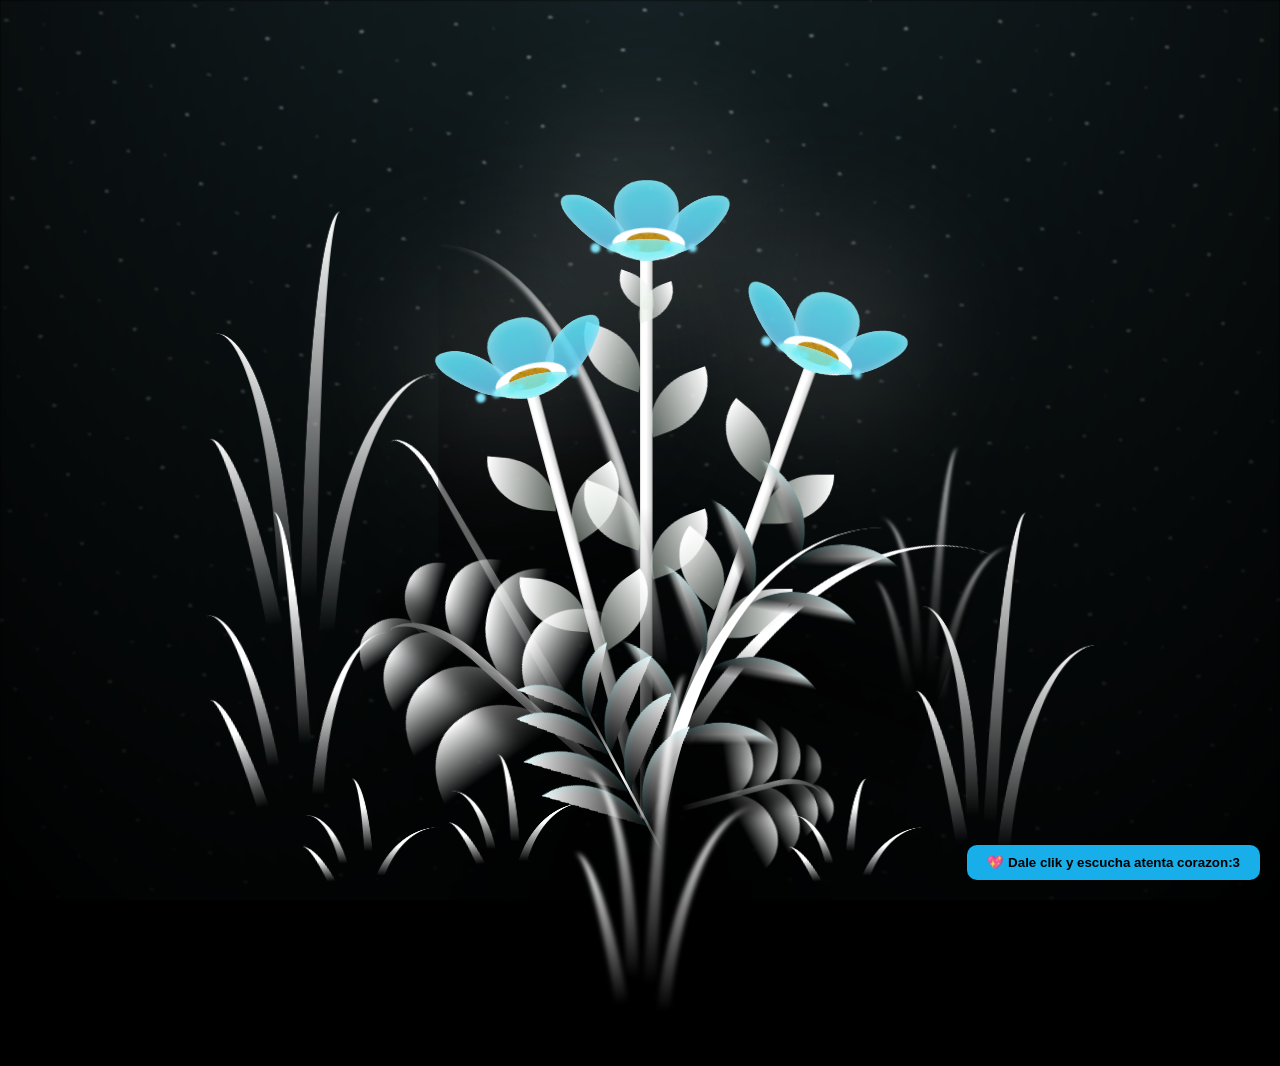
<file: FLORES.html>
<!DOCTYPE html>
<html lang="en">
<head>
    <meta charset="UTF-8">
    <meta http-equiv="X-UA-Compatible" content="IE=edge">
    <meta name="viewport" content="width=device-width, initial-scale=1.0">
    <link rel="stylesheet" href="css/main.css">
    <link rel="icon" href="img/flowers.png" type="image/x-icon">
    <title>FLORES PARA TI:3</title>
</head>

<body class="container">
    <div class="night"></div>
    <div class="flowers">
      <div class="flower flower--1">
        <div class="flower__leafs flower__leafs--1">
          <div class="flower__leaf flower__leaf--1"></div>
          <div class="flower__leaf flower__leaf--2"></div>
          <div class="flower__leaf flower__leaf--3"></div>
          <div class="flower__leaf flower__leaf--4"></div>
          <div class="flower__white-circle"></div>
  
          <div class="flower__light flower__light--1"></div>
          <div class="flower__light flower__light--2"></div>
          <div class="flower__light flower__light--3"></div>
          <div class="flower__light flower__light--4"></div>
          <div class="flower__light flower__light--5"></div>
          <div class="flower__light flower__light--6"></div>
          <div class="flower__light flower__light--7"></div>
          <div class="flower__light flower__light--8"></div>
  
        </div>
        <div class="flower__line">
          <div class="flower__line__leaf flower__line__leaf--1"></div>
          <div class="flower__line__leaf flower__line__leaf--2"></div>
          <div class="flower__line__leaf flower__line__leaf--3"></div>
          <div class="flower__line__leaf flower__line__leaf--4"></div>
          <div class="flower__line__leaf flower__line__leaf--5"></div>
          <div class="flower__line__leaf flower__line__leaf--6"></div>
        </div>
      </div>
  
      <div class="flower flower--2">
        <div class="flower__leafs flower__leafs--2">
          <div class="flower__leaf flower__leaf--1"></div>
          <div class="flower__leaf flower__leaf--2"></div>
          <div class="flower__leaf flower__leaf--3"></div>
          <div class="flower__leaf flower__leaf--4"></div>
          <div class="flower__white-circle"></div>
  
          <div class="flower__light flower__light--1"></div>
          <div class="flower__light flower__light--2"></div>
          <div class="flower__light flower__light--3"></div>
          <div class="flower__light flower__light--4"></div>
          <div class="flower__light flower__light--5"></div>
          <div class="flower__light flower__light--6"></div>
          <div class="flower__light flower__light--7"></div>
          <div class="flower__light flower__light--8"></div>
  
        </div>
        <div class="flower__line">
          <div class="flower__line__leaf flower__line__leaf--1"></div>
          <div class="flower__line__leaf flower__line__leaf--2"></div>
          <div class="flower__line__leaf flower__line__leaf--3"></div>
          <div class="flower__line__leaf flower__line__leaf--4"></div>
        </div>
      </div>
  
      <div class="flower flower--3">
        <div class="flower__leafs flower__leafs--3">
          <div class="flower__leaf flower__leaf--1"></div>
          <div class="flower__leaf flower__leaf--2"></div>
          <div class="flower__leaf flower__leaf--3"></div>
          <div class="flower__leaf flower__leaf--4"></div>
          <div class="flower__white-circle"></div>
  
          <div class="flower__light flower__light--1"></div>
          <div class="flower__light flower__light--2"></div>
          <div class="flower__light flower__light--3"></div>
          <div class="flower__light flower__light--4"></div>
          <div class="flower__light flower__light--5"></div>
          <div class="flower__light flower__light--6"></div>
          <div class="flower__light flower__light--7"></div>
          <div class="flower__light flower__light--8"></div>
  
        </div>
        <div class="flower__line">
          <div class="flower__line__leaf flower__line__leaf--1"></div>
          <div class="flower__line__leaf flower__line__leaf--2"></div>
          <div class="flower__line__leaf flower__line__leaf--3"></div>
          <div class="flower__line__leaf flower__line__leaf--4"></div>
        </div>
      </div>
  
      <div class="grow-ans" style="--d:1.2s">
        <div class="flower__g-long">
          <div class="flower__g-long__top"></div>
          <div class="flower__g-long__bottom"></div>
        </div>
      </div>
  
      <div class="growing-grass">
        <div class="flower__grass flower__grass--1">
          <div class="flower__grass--top"></div>
          <div class="flower__grass--bottom"></div>
          <div class="flower__grass__leaf flower__grass__leaf--1"></div>
          <div class="flower__grass__leaf flower__grass__leaf--2"></div>
          <div class="flower__grass__leaf flower__grass__leaf--3"></div>
          <div class="flower__grass__leaf flower__grass__leaf--4"></div>
          <div class="flower__grass__leaf flower__grass__leaf--5"></div>
          <div class="flower__grass__leaf flower__grass__leaf--6"></div>
          <div class="flower__grass__leaf flower__grass__leaf--7"></div>
          <div class="flower__grass__leaf flower__grass__leaf--8"></div>
          <div class="flower__grass__overlay"></div>
        </div>
      </div>
  
      <div class="growing-grass">
        <div class="flower__grass flower__grass--2">
          <div class="flower__grass--top"></div>
          <div class="flower__grass--bottom"></div>
          <div class="flower__grass__leaf flower__grass__leaf--1"></div>
          <div class="flower__grass__leaf flower__grass__leaf--2"></div>
          <div class="flower__grass__leaf flower__grass__leaf--3"></div>
          <div class="flower__grass__leaf flower__grass__leaf--4"></div>
          <div class="flower__grass__leaf flower__grass__leaf--5"></div>
          <div class="flower__grass__leaf flower__grass__leaf--6"></div>
          <div class="flower__grass__leaf flower__grass__leaf--7"></div>
          <div class="flower__grass__leaf flower__grass__leaf--8"></div>
          <div class="flower__grass__overlay"></div>
        </div>
      </div>
  
      <div class="grow-ans" style="--d:2.4s">
        <div class="flower__g-right flower__g-right--1">
          <div class="leaf"></div>
        </div>
      </div>
  
      <div class="grow-ans" style="--d:2.8s">
        <div class="flower__g-right flower__g-right--2">
          <div class="leaf"></div>
        </div>
      </div>
  
      <div class="grow-ans" style="--d:2.8s">
        <div class="flower__g-front">
          <div class="flower__g-front__leaf-wrapper flower__g-front__leaf-wrapper--1">
            <div class="flower__g-front__leaf"></div>
          </div>
          <div class="flower__g-front__leaf-wrapper flower__g-front__leaf-wrapper--2">
            <div class="flower__g-front__leaf"></div>
          </div>
          <div class="flower__g-front__leaf-wrapper flower__g-front__leaf-wrapper--3">
            <div class="flower__g-front__leaf"></div>
          </div>
          <div class="flower__g-front__leaf-wrapper flower__g-front__leaf-wrapper--4">
            <div class="flower__g-front__leaf"></div>
          </div>
          <div class="flower__g-front__leaf-wrapper flower__g-front__leaf-wrapper--5">
            <div class="flower__g-front__leaf"></div>
          </div>
          <div class="flower__g-front__leaf-wrapper flower__g-front__leaf-wrapper--6">
            <div class="flower__g-front__leaf"></div>
          </div>
          <div class="flower__g-front__leaf-wrapper flower__g-front__leaf-wrapper--7">
            <div class="flower__g-front__leaf"></div>
          </div>
          <div class="flower__g-front__leaf-wrapper flower__g-front__leaf-wrapper--8">
            <div class="flower__g-front__leaf"></div>
          </div>
          <div class="flower__g-front__line"></div>
        </div>
      </div>
  
      <div class="grow-ans" style="--d:3.2s">
        <div class="flower__g-fr">
          <div class="leaf"></div>
          <div class="flower__g-fr__leaf flower__g-fr__leaf--1"></div>
          <div class="flower__g-fr__leaf flower__g-fr__leaf--2"></div>
          <div class="flower__g-fr__leaf flower__g-fr__leaf--3"></div>
          <div class="flower__g-fr__leaf flower__g-fr__leaf--4"></div>
          <div class="flower__g-fr__leaf flower__g-fr__leaf--5"></div>
          <div class="flower__g-fr__leaf flower__g-fr__leaf--6"></div>
          <div class="flower__g-fr__leaf flower__g-fr__leaf--7"></div>
          <div class="flower__g-fr__leaf flower__g-fr__leaf--8"></div>
        </div>
      </div>
  
      <div class="long-g long-g--0">
        <div class="grow-ans" style="--d:3s">
          <div class="leaf leaf--0"></div>
        </div>
        <div class="grow-ans" style="--d:2.2s">
          <div class="leaf leaf--1"></div>
        </div>
        <div class="grow-ans" style="--d:3.4s">
          <div class="leaf leaf--2"></div>
        </div>
        <div class="grow-ans" style="--d:3.6s">
          <div class="leaf leaf--3"></div>
        </div>
      </div>
  
      <div class="long-g long-g--1">
        <div class="grow-ans" style="--d:3.6s">
          <div class="leaf leaf--0"></div>
        </div>
        <div class="grow-ans" style="--d:3.8s">
          <div class="leaf leaf--1"></div>
        </div>
        <div class="grow-ans" style="--d:4s">
          <div class="leaf leaf--2"></div>
        </div>
        <div class="grow-ans" style="--d:4.2s">
          <div class="leaf leaf--3"></div>
        </div>
      </div>
  
      <div class="long-g long-g--2">
        <div class="grow-ans" style="--d:4s">
          <div class="leaf leaf--0"></div>
        </div>
        <div class="grow-ans" style="--d:4.2s">
          <div class="leaf leaf--1"></div>
        </div>
        <div class="grow-ans" style="--d:4.4s">
          <div class="leaf leaf--2"></div>
        </div>
        <div class="grow-ans" style="--d:4.6s">
          <div class="leaf leaf--3"></div>
        </div>
      </div>
  
      <div class="long-g long-g--3">
        <div class="grow-ans" style="--d:4s">
          <div class="leaf leaf--0"></div>
        </div>
        <div class="grow-ans" style="--d:4.2s">
          <div class="leaf leaf--1"></div>
        </div>
        <div class="grow-ans" style="--d:3s">
          <div class="leaf leaf--2"></div>
        </div>
        <div class="grow-ans" style="--d:3.6s">
          <div class="leaf leaf--3"></div>
        </div>
      </div>
  
      <div class="long-g long-g--4">
        <div class="grow-ans" style="--d:4s">
          <div class="leaf leaf--0"></div>
        </div>
        <div class="grow-ans" style="--d:4.2s">
          <div class="leaf leaf--1"></div>
        </div>
        <div class="grow-ans" style="--d:3s">
          <div class="leaf leaf--2"></div>
        </div>
        <div class="grow-ans" style="--d:3.6s">
          <div class="leaf leaf--3"></div>
        </div>
      </div>
  
      <div class="long-g long-g--5">
        <div class="grow-ans" style="--d:4s">
          <div class="leaf leaf--0"></div>
        </div>
        <div class="grow-ans" style="--d:4.2s">
          <div class="leaf leaf--1"></div>
        </div>
        <div class="grow-ans" style="--d:3s">
          <div class="leaf leaf--2"></div>
        </div>
        <div class="grow-ans" style="--d:3.6s">
          <div class="leaf leaf--3"></div>
        </div>
      </div>
  
      <div class="long-g long-g--6">
        <div class="grow-ans" style="--d:4.2s">
          <div class="leaf leaf--0"></div>
        </div>
        <div class="grow-ans" style="--d:4.4s">
          <div class="leaf leaf--1"></div>
        </div>
        <div class="grow-ans" style="--d:4.6s">
          <div class="leaf leaf--2"></div>
        </div>
        <div class="grow-ans" style="--d:4.8s">
          <div class="leaf leaf--3"></div>
        </div>
      </div>
  
      <div class="long-g long-g--7">
        <div class="grow-ans" style="--d:3s">
          <div class="leaf leaf--0"></div>
        </div>
        <div class="grow-ans" style="--d:3.2s">
          <div class="leaf leaf--1"></div>
        </div>
        <div class="grow-ans" style="--d:3.5s">
          <div class="leaf leaf--2"></div>
        </div>
        <div class="grow-ans" style="--d:3.6s">
          <div class="leaf leaf--3"></div>
        </div>
      </div>
    </div>
    <script src="main.js"></script>
    <audio id="bg-music" loop>
      <source src="audio/lov.mp3" type="audio/mpeg">
      Tu navegador no soporta audio HTML5.
    </audio>
    <button onclick="document.getElementById('bg-music').play()" style="position: fixed; bottom: 20px; right: 20px; z-index: 9999; padding: 10px 20px; background: rgb(24, 174, 233); border: none; border-radius: 10px; font-weight: bold; cursor: pointer;">
      💖 Dale clik y escucha atenta corazon:3
    </button>
    
  </body>
</html>
</file>
<file: css/main.css>
*,
*::after,
*::before {
  padding: 0;
  margin: 0;
  box-sizing: border-box;
}

:root {
  --dark-color: #000;
}

body {
  display: flex;
  align-items: flex-end;
  justify-content: center;
  min-height: 100vh;
  background-color: var(--dark-color);
  overflow: hidden;
  perspective: 1000px;
}

.night {
  position: fixed;
  left: 50%;
  top: 0;
  transform: translateX(-50%);
  width: 100%;
  height: 100%;
  filter: blur(0.1vmin);
  background-image: radial-gradient(ellipse at top, transparent 0%, var(--dark-color)), 
  radial-gradient(ellipse at bottom, var(--dark-color), rgba(145, 233, 255, 0.2)), 
  repeating-linear-gradient(220deg, rgb(0, 0, 0) 0px, rgb(0, 0, 0) 19px, transparent 19px, 
  transparent 22px), repeating-linear-gradient(189deg, rgb(0, 0, 0) 0px, rgb(0, 0, 0) 19px, 
  transparent 19px, transparent 22px), repeating-linear-gradient(148deg, rgb(0, 0, 0) 0px, 
  rgb(0, 0, 0) 19px, transparent 19px, transparent 22px), linear-gradient(90deg, rgb(255, 255, 255), 
  rgb(240, 240, 240));
}

.flowers {
  position: relative;
  transform: scale(0.9);
}

.flower {
  position: absolute;
  bottom: 10vmin;
  transform-origin: bottom center;
  z-index: 10;
  --fl-speed: 0.8s;
}
.flower--1 {
  -webkit-animation: moving-flower-1 4s linear infinite;
          animation: moving-flower-1 4s linear infinite;
}
.flower--1 .flower__line {
  height: 70vmin;
  -webkit-animation-delay: 0.3s;
          animation-delay: 0.3s;
}
.flower--1 .flower__line__leaf--1 {
  -webkit-animation: blooming-leaf-right var(--fl-speed) 1.6s backwards;
          animation: blooming-leaf-right var(--fl-speed) 1.6s backwards;
}
.flower--1 .flower__line__leaf--2 {
  -webkit-animation: blooming-leaf-right var(--fl-speed) 1.4s backwards;
          animation: blooming-leaf-right var(--fl-speed) 1.4s backwards;
}
.flower--1 .flower__line__leaf--3 {
  -webkit-animation: blooming-leaf-left var(--fl-speed) 1.2s backwards;
          animation: blooming-leaf-left var(--fl-speed) 1.2s backwards;
}
.flower--1 .flower__line__leaf--4 {
  -webkit-animation: blooming-leaf-left var(--fl-speed) 1s backwards;
          animation: blooming-leaf-left var(--fl-speed) 1s backwards;
}
.flower--1 .flower__line__leaf--5 {
  -webkit-animation: blooming-leaf-right var(--fl-speed) 1.8s backwards;
          animation: blooming-leaf-right var(--fl-speed) 1.8s backwards;
}
.flower--1 .flower__line__leaf--6 {
  -webkit-animation: blooming-leaf-left var(--fl-speed) 2s backwards;
          animation: blooming-leaf-left var(--fl-speed) 2s backwards;
}
.flower--2 {
  left: 50%;
  transform: rotate(20deg);
  -webkit-animation: moving-flower-2 4s linear infinite;
          animation: moving-flower-2 4s linear infinite;
}
.flower--2 .flower__line {
  height: 60vmin;
  -webkit-animation-delay: 0.6s;
          animation-delay: 0.6s;
}
.flower--2 .flower__line__leaf--1 {
  -webkit-animation: blooming-leaf-right var(--fl-speed) 1.9s backwards;
          animation: blooming-leaf-right var(--fl-speed) 1.9s backwards;
}
.flower--2 .flower__line__leaf--2 {
  -webkit-animation: blooming-leaf-right var(--fl-speed) 1.7s backwards;
          animation: blooming-leaf-right var(--fl-speed) 1.7s backwards;
}
.flower--2 .flower__line__leaf--3 {
  -webkit-animation: blooming-leaf-left var(--fl-speed) 1.5s backwards;
          animation: blooming-leaf-left var(--fl-speed) 1.5s backwards;
}
.flower--2 .flower__line__leaf--4 {
  -webkit-animation: blooming-leaf-left var(--fl-speed) 1.3s backwards;
          animation: blooming-leaf-left var(--fl-speed) 1.3s backwards;
}
.flower--3 {
  left: 50%;
  transform: rotate(-15deg);
  -webkit-animation: moving-flower-3 4s linear infinite;
          animation: moving-flower-3 4s linear infinite;
}
.flower--3 .flower__line {
  -webkit-animation-delay: 0.9s;
          animation-delay: 0.9s;
}
.flower--3 .flower__line__leaf--1 {
  -webkit-animation: blooming-leaf-right var(--fl-speed) 2.5s backwards;
          animation: blooming-leaf-right var(--fl-speed) 2.5s backwards;
}
.flower--3 .flower__line__leaf--2 {
  -webkit-animation: blooming-leaf-right var(--fl-speed) 2.3s backwards;
          animation: blooming-leaf-right var(--fl-speed) 2.3s backwards;
}
.flower--3 .flower__line__leaf--3 {
  -webkit-animation: blooming-leaf-left var(--fl-speed) 2.1s backwards;
          animation: blooming-leaf-left var(--fl-speed) 2.1s backwards;
}
.flower--3 .flower__line__leaf--4 {
  -webkit-animation: blooming-leaf-left var(--fl-speed) 1.9s backwards;
          animation: blooming-leaf-left var(--fl-speed) 1.9s backwards;
}
.flower__leafs {
  position: relative;
  -webkit-animation: blooming-flower 2s backwards;
          animation: blooming-flower 2s backwards;
}
.flower__leafs--1 {
  -webkit-animation-delay: 1.1s;
          animation-delay: 1.1s;
}
.flower__leafs--2 {
  -webkit-animation-delay: 1.4s;
          animation-delay: 1.4s;
}
.flower__leafs--3 {
  -webkit-animation-delay: 1.7s;
          animation-delay: 1.7s;
}
.flower__leafs::after {
  content: "";
  position: absolute;
  left: 0;
  top: 0;
  transform: translate(-50%, -100%);
  width: 8vmin;
  height: 8vmin;
  background-color: #ffffff;
  filter: blur(10vmin);
}
.flower__leaf {
  position: absolute;
  bottom: 0;
  left: 50%;
  width: 8vmin;
  height: 11vmin;
  border-radius: 51% 49% 47% 53%/44% 45% 55% 69%;
  background-color: #ffffff;
  background-image: linear-gradient(to top, #52bae4, #4be1f5);
  transform-origin: bottom center;
  opacity: 0.9;
  box-shadow: inset 0 0 2vmin rgba(255, 255, 255, 0.5);
}
.flower__leaf--1 {
  transform: translate(-10%, 1%) rotateY(40deg) rotateX(-50deg);
}
.flower__leaf--2 {
  transform: translate(-50%, -4%) rotateX(40deg);
}
.flower__leaf--3 {
  transform: translate(-90%, 0%) rotateY(45deg) rotateX(50deg);
}
.flower__leaf--4 {
  width: 8vmin;
  height: 8vmin;
  transform-origin: bottom left;
  border-radius: 4vmin 10vmin 4vmin 4vmin;
  transform: translate(0%, 18%) rotateX(70deg) rotate(-43deg);
  background-image: linear-gradient(to top, #68ebf5, #78edf1);
  z-index: 1;
  opacity: 0.8;
}
.flower__white-circle {
  position: absolute;
  left: -3.5vmin;
  top: -3vmin;
  width: 9vmin;
  height: 4vmin;
  border-radius: 50%;
  background-color: #ffffff;
}
.flower__white-circle::after {
  content: "";
  position: absolute;
  left: 50%;
  top: 45%;
  transform: translate(-50%, -50%);
  width: 60%;
  height: 60%;
  border-radius: inherit;
  background-image: repeating-linear-gradient(135deg, rgba(0, 0, 0, 0.03) 0px, 
  rgba(0, 0, 0, 0.03) 1px, transparent 1px, transparent 12px), repeating-linear-gradient(45deg, 
  rgba(0, 0, 0, 0.03) 0px, rgba(0, 0, 0, 0.03) 1px, transparent 1px, transparent 12px), 
  repeating-linear-gradient(67.5deg, rgba(0, 0, 0, 0.03) 0px, rgba(0, 0, 0, 0.03) 1px, 
  transparent 1px, transparent 12px), repeating-linear-gradient(135deg, rgba(0, 0, 0, 0.03) 0px, 
  rgba(0, 0, 0, 0.03) 1px, transparent 1px, transparent 12px), repeating-linear-gradient(45deg, 
  rgba(0, 0, 0, 0.03) 0px, rgba(0, 0, 0, 0.03) 1px, transparent 1px, transparent 12px), 
  repeating-linear-gradient(112.5deg, rgba(0, 0, 0, 0.03) 0px, rgba(0, 0, 0, 0.03) 1px, 
  transparent 1px, transparent 12px), repeating-linear-gradient(112.5deg, rgba(0, 0, 0, 0.03) 0px, 
  rgba(0, 0, 0, 0.03) 1px, transparent 1px, transparent 12px), repeating-linear-gradient(45deg, 
  rgba(0, 0, 0, 0.03) 0px, rgba(0, 0, 0, 0.03) 1px, transparent 1px, transparent 12px), 
  repeating-linear-gradient(22.5deg, rgba(0, 0, 0, 0.03) 0px, rgba(0, 0, 0, 0.03) 1px, 
  transparent 1px, transparent 12px), repeating-linear-gradient(45deg, rgba(0, 0, 0, 0.03) 0px, 
  rgba(0, 0, 0, 0.03) 1px, transparent 1px, transparent 12px), repeating-linear-gradient(22.5deg, 
  rgba(0, 0, 0, 0.03) 0px, rgba(0, 0, 0, 0.03) 1px, transparent 1px, transparent 12px), 
  repeating-linear-gradient(135deg, rgba(0, 0, 0, 0.03) 0px, rgba(0, 0, 0, 0.03) 1px, 
  transparent 1px, transparent 12px), repeating-linear-gradient(157.5deg, rgba(0, 0, 0, 0.03) 0px, 
  rgba(0, 0, 0, 0.03) 1px, transparent 1px, transparent 12px), repeating-linear-gradient(67.5deg, 
  rgba(0, 0, 0, 0.03) 0px, rgba(0, 0, 0, 0.03) 1px, transparent 1px, transparent 12px), 
  repeating-linear-gradient(67.5deg, rgba(0, 0, 0, 0.03) 0px, rgba(0, 0, 0, 0.03) 1px, 
  transparent 1px, transparent 12px), linear-gradient(90deg, rgb(190, 133, 0), rgb(190, 133, 0));
}
.flower__line {
  height: 55vmin;
  width: 1.5vmin;
  background-image: linear-gradient(to left, rgba(0, 0, 0, 0.2), transparent, 
  rgba(255, 255, 255, 0.2)), linear-gradient(to top, transparent 10%, #ffffff, #ffffff);
  box-shadow: inset 0 0 2px rgba(0, 0, 0, 0.5);
  -webkit-animation: grow-flower-tree 4s backwards;
          animation: grow-flower-tree 4s backwards;
}
.flower__line__leaf {
  --w: 7vmin;
  --h: calc(var(--w) + 2vmin);
  position: absolute;
  top: 20%;
  left: 90%;
  width: var(--w);
  height: var(--h);
  border-top-right-radius: var(--h);
  border-bottom-left-radius: var(--h);
  background-image: linear-gradient(to top, rgba(212, 228, 212, 0.4), #ffffff);
}
.flower__line__leaf--1 {
  transform: rotate(70deg) rotateY(30deg);
}
.flower__line__leaf--2 {
  top: 45%;
  transform: rotate(70deg) rotateY(30deg);
}
.flower__line__leaf--3, .flower__line__leaf--4, .flower__line__leaf--6 {
  border-top-right-radius: 0;
  border-bottom-left-radius: 0;
  border-top-left-radius: var(--h);
  border-bottom-right-radius: var(--h);
  left: -460%;
  top: 12%;
  transform: rotate(-70deg) rotateY(30deg);
}
.flower__line__leaf--4 {
  top: 40%;
}
.flower__line__leaf--5 {
  top: 0;
  transform-origin: left;
  transform: rotate(70deg) rotateY(30deg) scale(0.6);
}
.flower__line__leaf--6 {
  top: -2%;
  left: -450%;
  transform-origin: right;
  transform: rotate(-70deg) rotateY(30deg) scale(0.6);
}
.flower__light {
  position: absolute;
  bottom: 0vmin;
  width: 1vmin;
  height: 1vmin;
  background-color: rgb(110, 231, 247);
  border-radius: 50%;
  filter: blur(0.2vmin);
  -webkit-animation: light-ans 4s linear infinite backwards;
          animation: light-ans 4s linear infinite backwards;
}
.flower__light:nth-child(odd) {
  background-color: #7adef7;
}
.flower__light--1 {
  left: -2vmin;
  -webkit-animation-delay: 1s;
          animation-delay: 1s;
}
.flower__light--2 {
  left: 3vmin;
  -webkit-animation-delay: 0.5s;
          animation-delay: 0.5s;
}
.flower__light--3 {
  left: -6vmin;
  -webkit-animation-delay: 0.3s;
          animation-delay: 0.3s;
}
.flower__light--4 {
  left: 6vmin;
  -webkit-animation-delay: 0.9s;
          animation-delay: 0.9s;
}
.flower__light--5 {
  left: -1vmin;
  -webkit-animation-delay: 1.5s;
          animation-delay: 1.5s;
}
.flower__light--6 {
  left: -4vmin;
  -webkit-animation-delay: 3s;
          animation-delay: 3s;
}
.flower__light--7 {
  left: 3vmin;
  -webkit-animation-delay: 2s;
          animation-delay: 2s;
}
.flower__light--8 {
  left: -6vmin;
  -webkit-animation-delay: 3.5s;
          animation-delay: 3.5s;
}
.flower__grass {
  --c: #ffffff;
  --line-w: 1.5vmin;
  position: absolute;
  bottom: 12vmin;
  left: -7vmin;
  display: flex;
  flex-direction: column;
  align-items: flex-end;
  z-index: 20;
  transform-origin: bottom center;
  transform: rotate(-48deg) rotateY(40deg);
}
.flower__grass--1 {
  -webkit-animation: moving-grass 2s linear infinite;
          animation: moving-grass 2s linear infinite;
}
.flower__grass--2 {
  left: 2vmin;
  bottom: 10vmin;
  transform: scale(0.5) rotate(75deg) rotateX(10deg) rotateY(-200deg);
  opacity: 0.8;
  z-index: 0;
  -webkit-animation: moving-grass--2 1.5s linear infinite;
          animation: moving-grass--2 1.5s linear infinite;
}
.flower__grass--top {
  width: 7vmin;
  height: 10vmin;
  border-top-right-radius: 100%;
  border-right: var(--line-w) solid var(--c);
  transform-origin: bottom center;
  transform: rotate(-2deg);
}
.flower__grass--bottom {
  margin-top: -2px;
  width: var(--line-w);
  height: 25vmin;
  background-image: linear-gradient(to top, transparent, var(--c));
}
.flower__grass__leaf {
  --size: 10vmin;
  position: absolute;
  width: calc(var(--size) * 2.1);
  height: var(--size);
  border-top-left-radius: var(--size);
  border-top-right-radius: var(--size);
  background-image: linear-gradient(to top, transparent, transparent 30%, var(--c));
  z-index: 100;
}
.flower__grass__leaf--1 {
  top: -6%;
  left: 30%;
  --size: 6vmin;
  transform: rotate(-20deg);
  -webkit-animation: growing-grass-ans--1 2s 2.6s backwards;
          animation: growing-grass-ans--1 2s 2.6s backwards;
}
@-webkit-keyframes growing-grass-ans--1 {
  0% {
    transform-origin: bottom left;
    transform: rotate(-20deg) scale(0);
  }
}
@keyframes growing-grass-ans--1 {
  0% {
    transform-origin: bottom left;
    transform: rotate(-20deg) scale(0);
  }
}
.flower__grass__leaf--2 {
  top: -5%;
  left: -110%;
  --size: 6vmin;
  transform: rotate(10deg);
  -webkit-animation: growing-grass-ans--2 2s 2.4s linear backwards;
          animation: growing-grass-ans--2 2s 2.4s linear backwards;
}
@-webkit-keyframes growing-grass-ans--2 {
  0% {
    transform-origin: bottom right;
    transform: rotate(10deg) scale(0);
  }
}
@keyframes growing-grass-ans--2 {
  0% {
    transform-origin: bottom right;
    transform: rotate(10deg) scale(0);
  }
}
.flower__grass__leaf--3 {
  top: 5%;
  left: 60%;
  --size: 8vmin;
  transform: rotate(-18deg) rotateX(-20deg);
  -webkit-animation: growing-grass-ans--3 2s 2.2s linear backwards;
          animation: growing-grass-ans--3 2s 2.2s linear backwards;
}
@-webkit-keyframes growing-grass-ans--3 {
  0% {
    transform-origin: bottom left;
    transform: rotate(-18deg) rotateX(-20deg) scale(0);
  }
}
@keyframes growing-grass-ans--3 {
  0% {
    transform-origin: bottom left;
    transform: rotate(-18deg) rotateX(-20deg) scale(0);
  }
}
.flower__grass__leaf--4 {
  top: 6%;
  left: -135%;
  --size: 8vmin;
  transform: rotate(2deg);
  -webkit-animation: growing-grass-ans--4 2s 2s linear backwards;
          animation: growing-grass-ans--4 2s 2s linear backwards;
}
@-webkit-keyframes growing-grass-ans--4 {
  0% {
    transform-origin: bottom right;
    transform: rotate(2deg) scale(0);
  }
}
@keyframes growing-grass-ans--4 {
  0% {
    transform-origin: bottom right;
    transform: rotate(2deg) scale(0);
  }
}
.flower__grass__leaf--5 {
  top: 20%;
  left: 60%;
  --size: 10vmin;
  transform: rotate(-24deg) rotateX(-20deg);
  -webkit-animation: growing-grass-ans--5 2s 1.8s linear backwards;
          animation: growing-grass-ans--5 2s 1.8s linear backwards;
}
@-webkit-keyframes growing-grass-ans--5 {
  0% {
    transform-origin: bottom left;
    transform: rotate(-24deg) rotateX(-20deg) scale(0);
  }
}
@keyframes growing-grass-ans--5 {
  0% {
    transform-origin: bottom left;
    transform: rotate(-24deg) rotateX(-20deg) scale(0);
  }
}
.flower__grass__leaf--6 {
  top: 22%;
  left: -180%;
  --size: 10vmin;
  transform: rotate(10deg);
  -webkit-animation: growing-grass-ans--6 2s 1.6s linear backwards;
          animation: growing-grass-ans--6 2s 1.6s linear backwards;
}
@-webkit-keyframes growing-grass-ans--6 {
  0% {
    transform-origin: bottom right;
    transform: rotate(10deg) scale(0);
  }
}
@keyframes growing-grass-ans--6 {
  0% {
    transform-origin: bottom right;
    transform: rotate(10deg) scale(0);
  }
}
.flower__grass__leaf--7 {
  top: 39%;
  left: 70%;
  --size: 10vmin;
  transform: rotate(-10deg);
  -webkit-animation: growing-grass-ans--7 2s 1.4s linear backwards;
          animation: growing-grass-ans--7 2s 1.4s linear backwards;
}
@-webkit-keyframes growing-grass-ans--7 {
  0% {
    transform-origin: bottom left;
    transform: rotate(-10deg) scale(0);
  }
}
@keyframes growing-grass-ans--7 {
  0% {
    transform-origin: bottom left;
    transform: rotate(-10deg) scale(0);
  }
}
.flower__grass__leaf--8 {
  top: 40%;
  left: -215%;
  --size: 11vmin;
  transform: rotate(10deg);
  -webkit-animation: growing-grass-ans--8 2s 1.2s linear backwards;
          animation: growing-grass-ans--8 2s 1.2s linear backwards;
}
@-webkit-keyframes growing-grass-ans--8 {
  0% {
    transform-origin: bottom right;
    transform: rotate(10deg) scale(0);
  }
}
@keyframes growing-grass-ans--8 {
  0% {
    transform-origin: bottom right;
    transform: rotate(10deg) scale(0);
  }
}
.flower__grass__overlay {
  position: absolute;
  top: -10%;
  right: 0%;
  width: 100%;
  height: 100%;
  background-color: rgba(0, 0, 0, 0.6);
  filter: blur(1.5vmin);
  z-index: 100;
}
.flower__g-long {
  --w: 2vmin;
  --h: 6vmin;
  --c: #ffffff;
  position: absolute;
  bottom: 10vmin;
  left: -3vmin;
  transform-origin: bottom center;
  transform: rotate(-30deg) rotateY(-20deg);
  display: flex;
  flex-direction: column;
  align-items: flex-end;
  -webkit-animation: flower-g-long-ans 3s linear infinite;
          animation: flower-g-long-ans 3s linear infinite;
}
@-webkit-keyframes flower-g-long-ans {
  0%, 100% {
    transform: rotate(-30deg) rotateY(-20deg);
  }
  50% {
    transform: rotate(-32deg) rotateY(-20deg);
  }
}
@keyframes flower-g-long-ans {
  0%, 100% {
    transform: rotate(-30deg) rotateY(-20deg);
  }
  50% {
    transform: rotate(-32deg) rotateY(-20deg);
  }
}
.flower__g-long__top {
  top: calc(var(--h) * -1);
  width: calc(var(--w) + 1vmin);
  height: var(--h);
  border-top-right-radius: 100%;
  border-right: 0.7vmin solid var(--c);
  transform: translate(-0.7vmin, 1vmin);
}
.flower__g-long__bottom {
  width: var(--w);
  height: 50vmin;
  transform-origin: bottom center;
  background-image: linear-gradient(to top, transparent 30%, var(--c));
  box-shadow: inset 0 0 2px rgba(0, 0, 0, 0.5);
  -webkit-clip-path: polygon(35% 0, 65% 1%, 100% 100%, 0% 100%);
          clip-path: polygon(35% 0, 65% 1%, 100% 100%, 0% 100%);
}
.flower__g-right {
  position: absolute;
  bottom: 6vmin;
  left: -2vmin;
  transform-origin: bottom left;
  transform: rotate(20deg);
}
.flower__g-right .leaf {
  width: 30vmin;
  height: 50vmin;
  border-top-left-radius: 100%;
  border-left: 2vmin solid #ffffff;
  background-image: linear-gradient(to bottom, transparent, var(--dark-color) 60%);
  -webkit-mask-image: linear-gradient(to top, transparent 30%, #ffffff 60%);
}
.flower__g-right--1 {
  -webkit-animation: flower-g-right-ans 2.5s linear infinite;
          animation: flower-g-right-ans 2.5s linear infinite;
}
.flower__g-right--2 {
  left: 5vmin;
  transform: rotateY(-180deg);
  -webkit-animation: flower-g-right-ans--2 3s linear infinite;
          animation: flower-g-right-ans--2 3s linear infinite;
}
.flower__g-right--2 .leaf {
  height: 75vmin;
  filter: blur(0.3vmin);
  opacity: 0.8;
}
@-webkit-keyframes flower-g-right-ans {
  0%, 100% {
    transform: rotate(20deg);
  }
  50% {
    transform: rotate(24deg) rotateX(-20deg);
  }
}
@keyframes flower-g-right-ans {
  0%, 100% {
    transform: rotate(20deg);
  }
  50% {
    transform: rotate(24deg) rotateX(-20deg);
  }
}
@-webkit-keyframes flower-g-right-ans--2 {
  0%, 100% {
    transform: rotateY(-180deg) rotate(0deg) rotateX(-20deg);
  }
  50% {
    transform: rotateY(-180deg) rotate(6deg) rotateX(-20deg);
  }
}
@keyframes flower-g-right-ans--2 {
  0%, 100% {
    transform: rotateY(-180deg) rotate(0deg) rotateX(-20deg);
  }
  50% {
    transform: rotateY(-180deg) rotate(6deg) rotateX(-20deg);
  }
}
.flower__g-front {
  position: absolute;
  bottom: 6vmin;
  left: 2.5vmin;
  z-index: 100;
  transform-origin: bottom center;
  transform: rotate(-28deg) rotateY(30deg) scale(1.04);
  -webkit-animation: flower__g-front-ans 2s linear infinite;
          animation: flower__g-front-ans 2s linear infinite;
}
@-webkit-keyframes flower__g-front-ans {
  0%, 100% {
    transform: rotate(-28deg) rotateY(30deg) scale(1.04);
  }
  50% {
    transform: rotate(-35deg) rotateY(40deg) scale(1.04);
  }
}
@keyframes flower__g-front-ans {
  0%, 100% {
    transform: rotate(-28deg) rotateY(30deg) scale(1.04);
  }
  50% {
    transform: rotate(-35deg) rotateY(40deg) scale(1.04);
  }
}
.flower__g-front__line {
  width: 0.3vmin;
  height: 20vmin;
  background-image: linear-gradient(to top, transparent, #ffffff, transparent 100%);
  position: relative;
}
.flower__g-front__leaf-wrapper {
  position: absolute;
  top: 0;
  left: 0;
  transform-origin: bottom left;
  transform: rotate(10deg);
}
.flower__g-front__leaf-wrapper:nth-child(even) {
  left: 0vmin;
  transform: rotateY(-180deg) rotate(5deg);
  -webkit-animation: flower__g-front__leaf-left-ans 1s ease-in backwards;
          animation: flower__g-front__leaf-left-ans 1s ease-in backwards;
}
.flower__g-front__leaf-wrapper:nth-child(odd) {
  -webkit-animation: flower__g-front__leaf-ans 1s ease-in backwards;
          animation: flower__g-front__leaf-ans 1s ease-in backwards;
}
.flower__g-front__leaf-wrapper--1 {
  top: -8vmin;
  transform: scale(0.7);
  -webkit-animation: flower__g-front__leaf-ans 1s 5.5s ease-in backwards !important;
          animation: flower__g-front__leaf-ans 1s 5.5s ease-in backwards !important;
}
.flower__g-front__leaf-wrapper--2 {
  top: -8vmin;
  transform: rotateY(-180deg) scale(0.7) !important;
  -webkit-animation: flower__g-front__leaf-left-ans-2 1s 4.6s ease-in backwards !important;
          animation: flower__g-front__leaf-left-ans-2 1s 4.6s ease-in backwards !important;
}
.flower__g-front__leaf-wrapper--3 {
  top: -3vmin;
  -webkit-animation: flower__g-front__leaf-ans 1s 4.6s ease-in backwards;
          animation: flower__g-front__leaf-ans 1s 4.6s ease-in backwards;
}
.flower__g-front__leaf-wrapper--4 {
  top: -3vmin;
  transform: rotateY(-180deg) scale(0.9) !important;
  -webkit-animation: flower__g-front__leaf-left-ans-2 1s 4.6s ease-in backwards !important;
          animation: flower__g-front__leaf-left-ans-2 1s 4.6s ease-in backwards !important;
}
@-webkit-keyframes flower__g-front__leaf-left-ans-2 {
  0% {
    transform: rotateY(-180deg) scale(0);
  }
}
@keyframes flower__g-front__leaf-left-ans-2 {
  0% {
    transform: rotateY(-180deg) scale(0);
  }
}
.flower__g-front__leaf-wrapper--5, .flower__g-front__leaf-wrapper--6 {
  top: 2vmin;
}
.flower__g-front__leaf-wrapper--7, .flower__g-front__leaf-wrapper--8 {
  top: 6.5vmin;
}
.flower__g-front__leaf-wrapper--2 {
  -webkit-animation-delay: 5.2s !important;
          animation-delay: 5.2s !important;
}
.flower__g-front__leaf-wrapper--3 {
  -webkit-animation-delay: 4.9s !important;
          animation-delay: 4.9s !important;
}
.flower__g-front__leaf-wrapper--5 {
  -webkit-animation-delay: 4.3s !important;
          animation-delay: 4.3s !important;
}
.flower__g-front__leaf-wrapper--6 {
  -webkit-animation-delay: 4.1s !important;
          animation-delay: 4.1s !important;
}
.flower__g-front__leaf-wrapper--7 {
  -webkit-animation-delay: 3.8s !important;
          animation-delay: 3.8s !important;
}
.flower__g-front__leaf-wrapper--8 {
  -webkit-animation-delay: 3.5s !important;
          animation-delay: 3.5s !important;
}
@-webkit-keyframes flower__g-front__leaf-ans {
  0% {
    transform: rotate(10deg) scale(0);
  }
}
@keyframes flower__g-front__leaf-ans {
  0% {
    transform: rotate(10deg) scale(0);
  }
}
@-webkit-keyframes flower__g-front__leaf-left-ans {
  0% {
    transform: rotateY(-180deg) rotate(5deg) scale(0);
  }
}
@keyframes flower__g-front__leaf-left-ans {
  0% {
    transform: rotateY(-180deg) rotate(5deg) scale(0);
  }
}
.flower__g-front__leaf {
  width: 10vmin;
  height: 10vmin;
  border-radius: 100% 0% 0% 100%/100% 100% 0% 0%;
  box-shadow: inset 0 2px 1vmin hsla(184deg, 97%, 58%, 0.2);
  background-image: linear-gradient(to bottom left, transparent, var(--dark-color)), 
  linear-gradient(to bottom right, #ffffff 50%, transparent 50%, transparent);
  -webkit-mask-image: linear-gradient(to bottom right, #ffffff 50%, transparent 50%, transparent);
  mask-image: linear-gradient(to bottom right, #ffffff 50%, transparent 50%, transparent);
}
.flower__g-fr {
  position: absolute;
  bottom: -4vmin;
  left: vmin;
  transform-origin: bottom left;
  z-index: 10;
  -webkit-animation: flower__g-fr-ans 2s linear infinite;
          animation: flower__g-fr-ans 2s linear infinite;
}
@-webkit-keyframes flower__g-fr-ans {
  0%, 100% {
    transform: rotate(2deg);
  }
  50% {
    transform: rotate(4deg);
  }
}
@keyframes flower__g-fr-ans {
  0%, 100% {
    transform: rotate(2deg);
  }
  50% {
    transform: rotate(4deg);
  }
}
.flower__g-fr .leaf {
  width: 30vmin;
  height: 50vmin;
  border-top-left-radius: 100%;
  border-left: 2vmin solid #ffffff;
  -webkit-mask-image: linear-gradient(to top, transparent 25%, #ffffff 50%);
  position: relative;
  z-index: 1;
}
.flower__g-fr__leaf {
  position: absolute;
  top: 0;
  left: 0;
  width: 10vmin;
  height: 10vmin;
  border-radius: 100% 0% 0% 100%/100% 100% 0% 0%;
  box-shadow: inset 0 2px 1vmin hsla(184deg, 97%, 58%, 0.2);
  background-image: linear-gradient(to bottom left, transparent, var(--dark-color) 98%), 
  linear-gradient(to bottom right, #ffffff 45%, transparent 50%, transparent);
  -webkit-mask-image: linear-gradient(135deg, #ffffff 40%, transparent 50%, transparent);
}
.flower__g-fr__leaf--1 {
  left: 20vmin;
  transform: rotate(45deg);
  -webkit-animation: flower__g-fr-leaft-ans-1 0.5s 5.2s linear backwards;
          animation: flower__g-fr-leaft-ans-1 0.5s 5.2s linear backwards;
}
@-webkit-keyframes flower__g-fr-leaft-ans-1 {
  0% {
    transform-origin: left;
    transform: rotate(45deg) scale(0);
  }
}
@keyframes flower__g-fr-leaft-ans-1 {
  0% {
    transform-origin: left;
    transform: rotate(45deg) scale(0);
  }
}
.flower__g-fr__leaf--2 {
  left: 12vmin;
  top: -7vmin;
  transform: rotate(25deg) rotateY(-180deg);
  -webkit-animation: flower__g-fr-leaft-ans-6 0.5s 5s linear backwards;
          animation: flower__g-fr-leaft-ans-6 0.5s 5s linear backwards;
}
.flower__g-fr__leaf--3 {
  left: 15vmin;
  top: 6vmin;
  transform: rotate(55deg);
  -webkit-animation: flower__g-fr-leaft-ans-5 0.5s 4.8s linear backwards;
          animation: flower__g-fr-leaft-ans-5 0.5s 4.8s linear backwards;
}
.flower__g-fr__leaf--4 {
  left: 6vmin;
  top: -2vmin;
  transform: rotate(25deg) rotateY(-180deg);
  -webkit-animation: flower__g-fr-leaft-ans-6 0.5s 4.6s linear backwards;
          animation: flower__g-fr-leaft-ans-6 0.5s 4.6s linear backwards;
}
.flower__g-fr__leaf--5 {
  left: 10vmin;
  top: 14vmin;
  transform: rotate(55deg);
  -webkit-animation: flower__g-fr-leaft-ans-5 0.5s 4.4s linear backwards;
          animation: flower__g-fr-leaft-ans-5 0.5s 4.4s linear backwards;
}
@-webkit-keyframes flower__g-fr-leaft-ans-5 {
  0% {
    transform-origin: left;
    transform: rotate(55deg) scale(0);
  }
}
@keyframes flower__g-fr-leaft-ans-5 {
  0% {
    transform-origin: left;
    transform: rotate(55deg) scale(0);
  }
}
.flower__g-fr__leaf--6 {
  left: 0vmin;
  top: 6vmin;
  transform: rotate(25deg) rotateY(-180deg);
  -webkit-animation: flower__g-fr-leaft-ans-6 0.5s 4.2s linear backwards;
          animation: flower__g-fr-leaft-ans-6 0.5s 4.2s linear backwards;
}
@-webkit-keyframes flower__g-fr-leaft-ans-6 {
  0% {
    transform-origin: right;
    transform: rotate(25deg) rotateY(-180deg) scale(0);
  }
}
@keyframes flower__g-fr-leaft-ans-6 {
  0% {
    transform-origin: right;
    transform: rotate(25deg) rotateY(-180deg) scale(0);
  }
}
.flower__g-fr__leaf--7 {
  left: 5vmin;
  top: 22vmin;
  transform: rotate(45deg);
  -webkit-animation: flower__g-fr-leaft-ans-7 0.5s 4s linear backwards;
          animation: flower__g-fr-leaft-ans-7 0.5s 4s linear backwards;
}
@-webkit-keyframes flower__g-fr-leaft-ans-7 {
  0% {
    transform-origin: left;
    transform: rotate(45deg) scale(0);
  }
}
@keyframes flower__g-fr-leaft-ans-7 {
  0% {
    transform-origin: left;
    transform: rotate(45deg) scale(0);
  }
}
.flower__g-fr__leaf--8 {
  left: -4vmin;
  top: 15vmin;
  transform: rotate(15deg) rotateY(-180deg);
  -webkit-animation: flower__g-fr-leaft-ans-8 0.5s 3.8s linear backwards;
          animation: flower__g-fr-leaft-ans-8 0.5s 3.8s linear backwards;
}
@-webkit-keyframes flower__g-fr-leaft-ans-8 {
  0% {
    transform-origin: right;
    transform: rotate(15deg) rotateY(-180deg) scale(0);
  }
}
@keyframes flower__g-fr-leaft-ans-8 {
  0% {
    transform-origin: right;
    transform: rotate(15deg) rotateY(-180deg) scale(0);
  }
}

.long-g {
  position: absolute;
  bottom: 25vmin;
  left: -42vmin;
  transform-origin: bottom left;
}
.long-g--1 {
  bottom: 0vmin;
  transform: scale(0.8) rotate(-5deg);
}
.long-g--1 .leaf {
  -webkit-mask-image: linear-gradient(to top, transparent 40%, #00b815 80%) !important;
}
.long-g--1 .leaf--1 {
  --w: 5vmin;
  --h: 60vmin;
  left: -2vmin;
  transform: rotate(3deg) rotateY(-180deg);
}
.long-g--2, .long-g--3 {
  bottom: -3vmin;
  left: -35vmin;
  transform-origin: center;
  transform: scale(0.6) rotateX(60deg);
}
.long-g--2 .leaf, .long-g--3 .leaf {
  -webkit-mask-image: linear-gradient(to top, transparent 50%, #00b815 80%) !important;
}
.long-g--2 .leaf--1, .long-g--3 .leaf--1 {
  left: -1vmin;
  transform: rotateY(-180deg);
}
.long-g--3 {
  left: -17vmin;
  bottom: 0vmin;
}
.long-g--3 .leaf {
  -webkit-mask-image: linear-gradient(to top, transparent 40%, #00b815 80%) !important;
}
.long-g--4 {
  left: 25vmin;
  bottom: -3vmin;
  transform-origin: center;
  transform: scale(0.6) rotateX(60deg);
}
.long-g--4 .leaf {
  -webkit-mask-image: linear-gradient(to top, transparent 50%, #00b815 80%) !important;
}
.long-g--5 {
  left: 42vmin;
  bottom: 0vmin;
  transform: scale(0.8) rotate(2deg);
}
.long-g--6 {
  left: 0vmin;
  bottom: -20vmin;
  z-index: 100;
  filter: blur(0.3vmin);
  transform: scale(0.8) rotate(2deg);
}
.long-g--7 {
  left: 35vmin;
  bottom: 20vmin;
  z-index: -1;
  filter: blur(0.3vmin);
  transform: scale(0.6) rotate(2deg);
  opacity: 0.7;
}
.long-g .leaf {
  --w: 15vmin;
  --h: 40vmin;
  --c: #ffffff;
  position: absolute;
  bottom: 0;
  width: var(--w);
  height: var(--h);
  border-top-left-radius: 100%;
  border-left: 2vmin solid var(--c);
  -webkit-mask-image: linear-gradient(to top, transparent 20%, var(--dark-color));
  transform-origin: bottom center;
}
.long-g .leaf--0 {
  left: 2vmin;
  -webkit-animation: leaf-ans-1 4s linear infinite;
          animation: leaf-ans-1 4s linear infinite;
}
.long-g .leaf--1 {
  --w: 5vmin;
  --h: 60vmin;
  -webkit-animation: leaf-ans-1 4s linear infinite;
          animation: leaf-ans-1 4s linear infinite;
}
.long-g .leaf--2 {
  --w: 10vmin;
  --h: 40vmin;
  left: -0.5vmin;
  bottom: 5vmin;
  transform-origin: bottom left;
  transform: rotateY(-180deg);
  -webkit-animation: leaf-ans-2 3s linear infinite;
          animation: leaf-ans-2 3s linear infinite;
}
.long-g .leaf--3 {
  --w: 5vmin;
  --h: 30vmin;
  left: -1vmin;
  bottom: 3.2vmin;
  transform-origin: bottom left;
  transform: rotate(-10deg) rotateY(-180deg);
  -webkit-animation: leaf-ans-3 3s linear infinite;
          animation: leaf-ans-3 3s linear infinite;
}

@-webkit-keyframes leaf-ans-1 {
  0%, 100% {
    transform: rotate(-5deg) scale(1);
  }
  50% {
    transform: rotate(5deg) scale(1.1);
  }
}

@keyframes leaf-ans-1 {
  0%, 100% {
    transform: rotate(-5deg) scale(1);
  }
  50% {
    transform: rotate(5deg) scale(1.1);
  }
}
@-webkit-keyframes leaf-ans-2 {
  0%, 100% {
    transform: rotateY(-180deg) rotate(5deg);
  }
  50% {
    transform: rotateY(-180deg) rotate(0deg) scale(1.1);
  }
}
@keyframes leaf-ans-2 {
  0%, 100% {
    transform: rotateY(-180deg) rotate(5deg);
  }
  50% {
    transform: rotateY(-180deg) rotate(0deg) scale(1.1);
  }
}
@-webkit-keyframes leaf-ans-3 {
  0%, 100% {
    transform: rotate(-10deg) rotateY(-180deg);
  }
  50% {
    transform: rotate(-20deg) rotateY(-180deg);
  }
}
@keyframes leaf-ans-3 {
  0%, 100% {
    transform: rotate(-10deg) rotateY(-180deg);
  }
  50% {
    transform: rotate(-20deg) rotateY(-180deg);
  }
}
.grow-ans {
  -webkit-animation: grow-ans 2s var(--d) backwards;
          animation: grow-ans 2s var(--d) backwards;
}

@-webkit-keyframes grow-ans {
  0% {
    transform: scale(0);
    opacity: 0;
  }
}

@keyframes grow-ans {
  0% {
    transform: scale(0);
    opacity: 0;
  }
}
@-webkit-keyframes light-ans {
  0% {
    opacity: 0;
    transform: translateY(0vmin);
  }
  25% {
    opacity: 1;
    transform: translateY(-5vmin) translateX(-2vmin);
  }
  50% {
    opacity: 1;
    transform: translateY(-15vmin) translateX(2vmin);
    filter: blur(0.2vmin);
  }
  75% {
    transform: translateY(-20vmin) translateX(-2vmin);
    filter: blur(0.2vmin);
  }
  100% {
    transform: translateY(-30vmin);
    opacity: 0;
    filter: blur(1vmin);
  }
}
@keyframes light-ans {
  0% {
    opacity: 0;
    transform: translateY(0vmin);
  }
  25% {
    opacity: 1;
    transform: translateY(-5vmin) translateX(-2vmin);
  }
  50% {
    opacity: 1;
    transform: translateY(-15vmin) translateX(2vmin);
    filter: blur(0.2vmin);
  }
  75% {
    transform: translateY(-20vmin) translateX(-2vmin);
    filter: blur(0.2vmin);
  }
  100% {
    transform: translateY(-30vmin);
    opacity: 0;
    filter: blur(1vmin);
  }
}
@-webkit-keyframes moving-flower-1 {
  0%, 100% {
    transform: rotate(2deg);
  }
  50% {
    transform: rotate(-2deg);
  }
}
@keyframes moving-flower-1 {
  0%, 100% {
    transform: rotate(2deg);
  }
  50% {
    transform: rotate(-2deg);
  }
}
@-webkit-keyframes moving-flower-2 {
  0%, 100% {
    transform: rotate(18deg);
  }
  50% {
    transform: rotate(14deg);
  }
}
@keyframes moving-flower-2 {
  0%, 100% {
    transform: rotate(18deg);
  }
  50% {
    transform: rotate(14deg);
  }
}
@-webkit-keyframes moving-flower-3 {
  0%, 100% {
    transform: rotate(-18deg);
  }
  50% {
    transform: rotate(-20deg) rotateY(-10deg);
  }
}
@keyframes moving-flower-3 {
  0%, 100% {
    transform: rotate(-18deg);
  }
  50% {
    transform: rotate(-20deg) rotateY(-10deg);
  }
}
@-webkit-keyframes blooming-leaf-right {
  0% {
    transform-origin: left;
    transform: rotate(70deg) rotateY(30deg) scale(0);
  }
}
@keyframes blooming-leaf-right {
  0% {
    transform-origin: left;
    transform: rotate(70deg) rotateY(30deg) scale(0);
  }
}
@-webkit-keyframes blooming-leaf-left {
  0% {
    transform-origin: right;
    transform: rotate(-70deg) rotateY(30deg) scale(0);
  }
}
@keyframes blooming-leaf-left {
  0% {
    transform-origin: right;
    transform: rotate(-70deg) rotateY(30deg) scale(0);
  }
}
@-webkit-keyframes grow-flower-tree {
  0% {
    height: 0;
    border-radius: 1vmin;
  }
}
@keyframes grow-flower-tree {
  0% {
    height: 0;
    border-radius: 1vmin;
  }
}
@-webkit-keyframes blooming-flower {
  0% {
    transform: scale(0);
  }
}
@keyframes blooming-flower {
  0% {
    transform: scale(0);
  }
}
@-webkit-keyframes moving-grass {
  0%, 100% {
    transform: rotate(-48deg) rotateY(40deg);
  }
  50% {
    transform: rotate(-50deg) rotateY(40deg);
  }
}
@keyframes moving-grass {
  0%, 100% {
    transform: rotate(-48deg) rotateY(40deg);
  }
  50% {
    transform: rotate(-50deg) rotateY(40deg);
  }
}
@-webkit-keyframes moving-grass--2 {
  0%, 100% {
    transform: scale(0.5) rotate(75deg) rotateX(10deg) rotateY(-200deg);
  }
  50% {
    transform: scale(0.5) rotate(79deg) rotateX(10deg) rotateY(-200deg);
  }
}
@keyframes moving-grass--2 {
  0%, 100% {
    transform: scale(0.5) rotate(75deg) rotateX(10deg) rotateY(-200deg);
  }
  50% {
    transform: scale(0.5) rotate(79deg) rotateX(10deg) rotateY(-200deg);
  }
}
.growing-grass {
  -webkit-animation: growing-grass-ans 1s 2s backwards;
          animation: growing-grass-ans 1s 2s backwards;
}

@-webkit-keyframes growing-grass-ans {
  0% {
    transform: scale(0);
  }
}

@keyframes growing-grass-ans {
  0% {
    transform: scale(0);
  }
}
.container * {
  -webkit-animation-play-state: paused !important;
          animation-play-state: paused !important;
}/*# sourceMappingURL=main.css.map */
</file>
